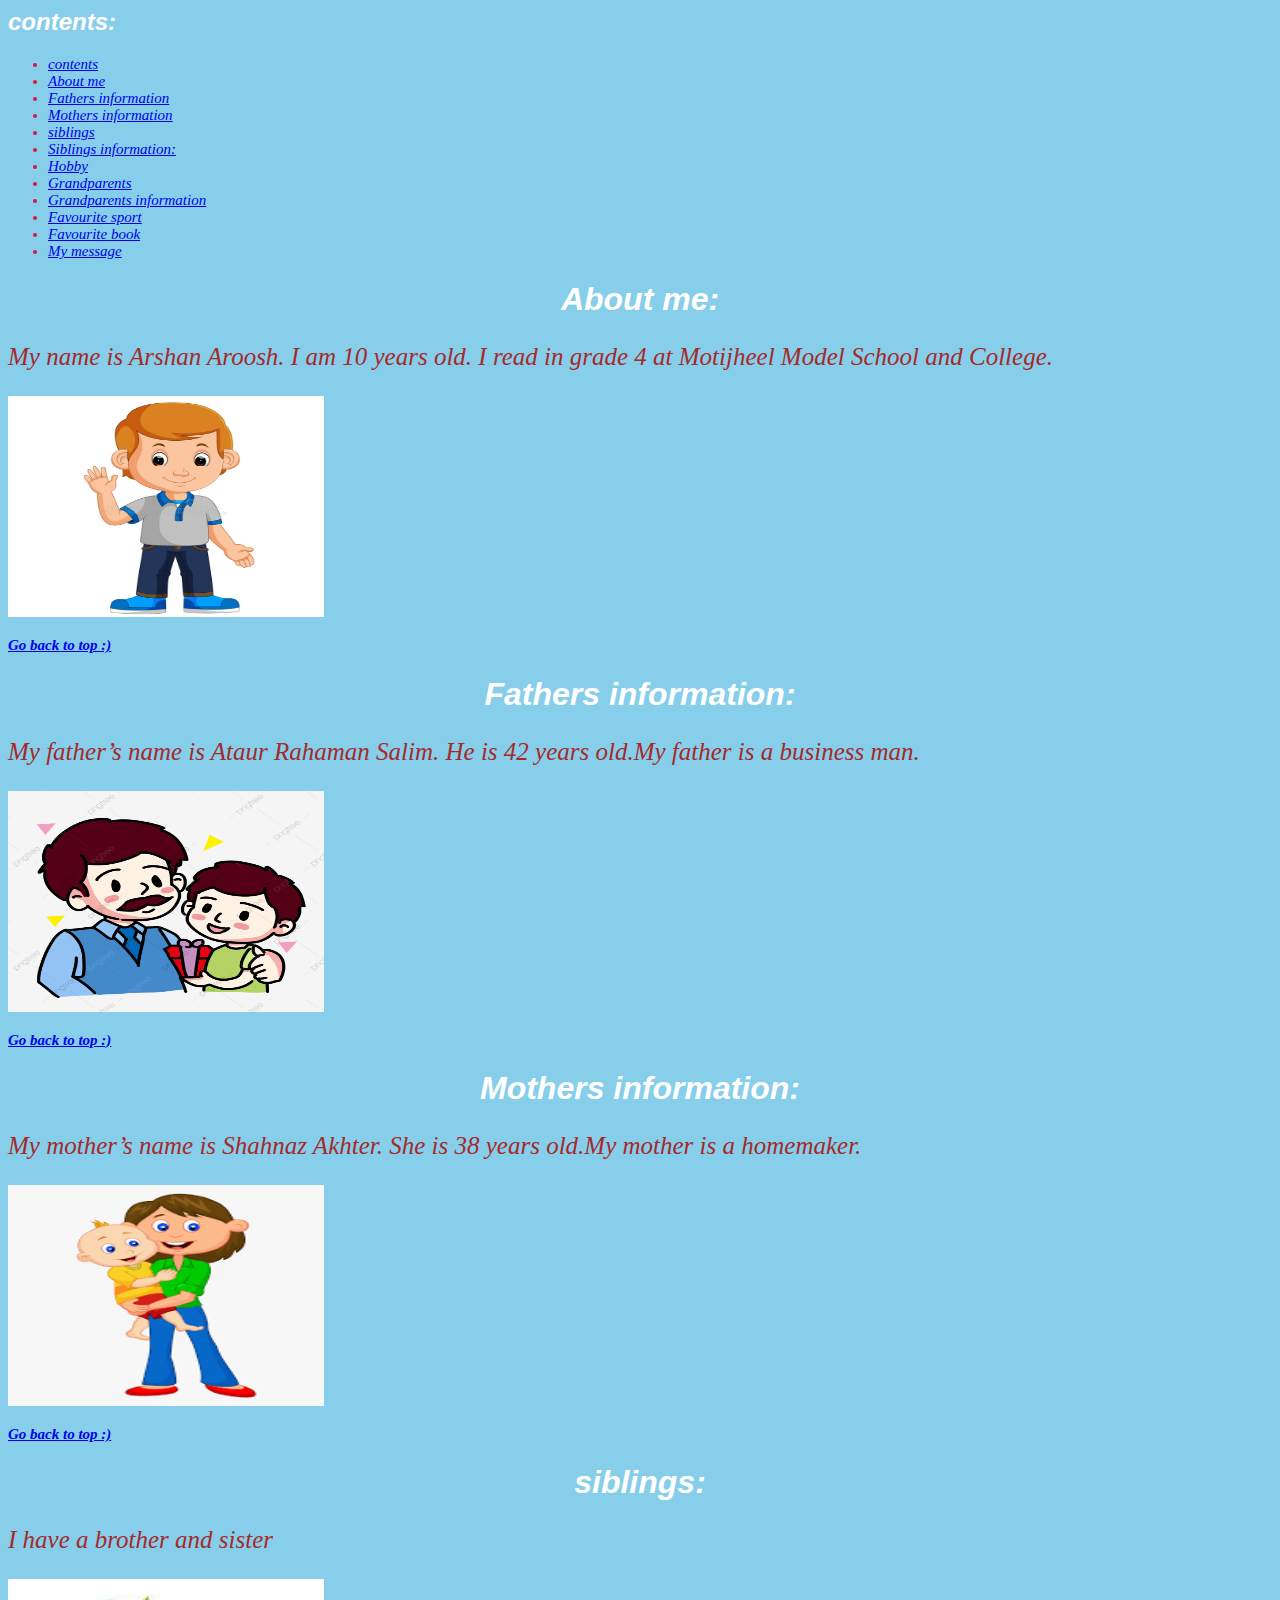
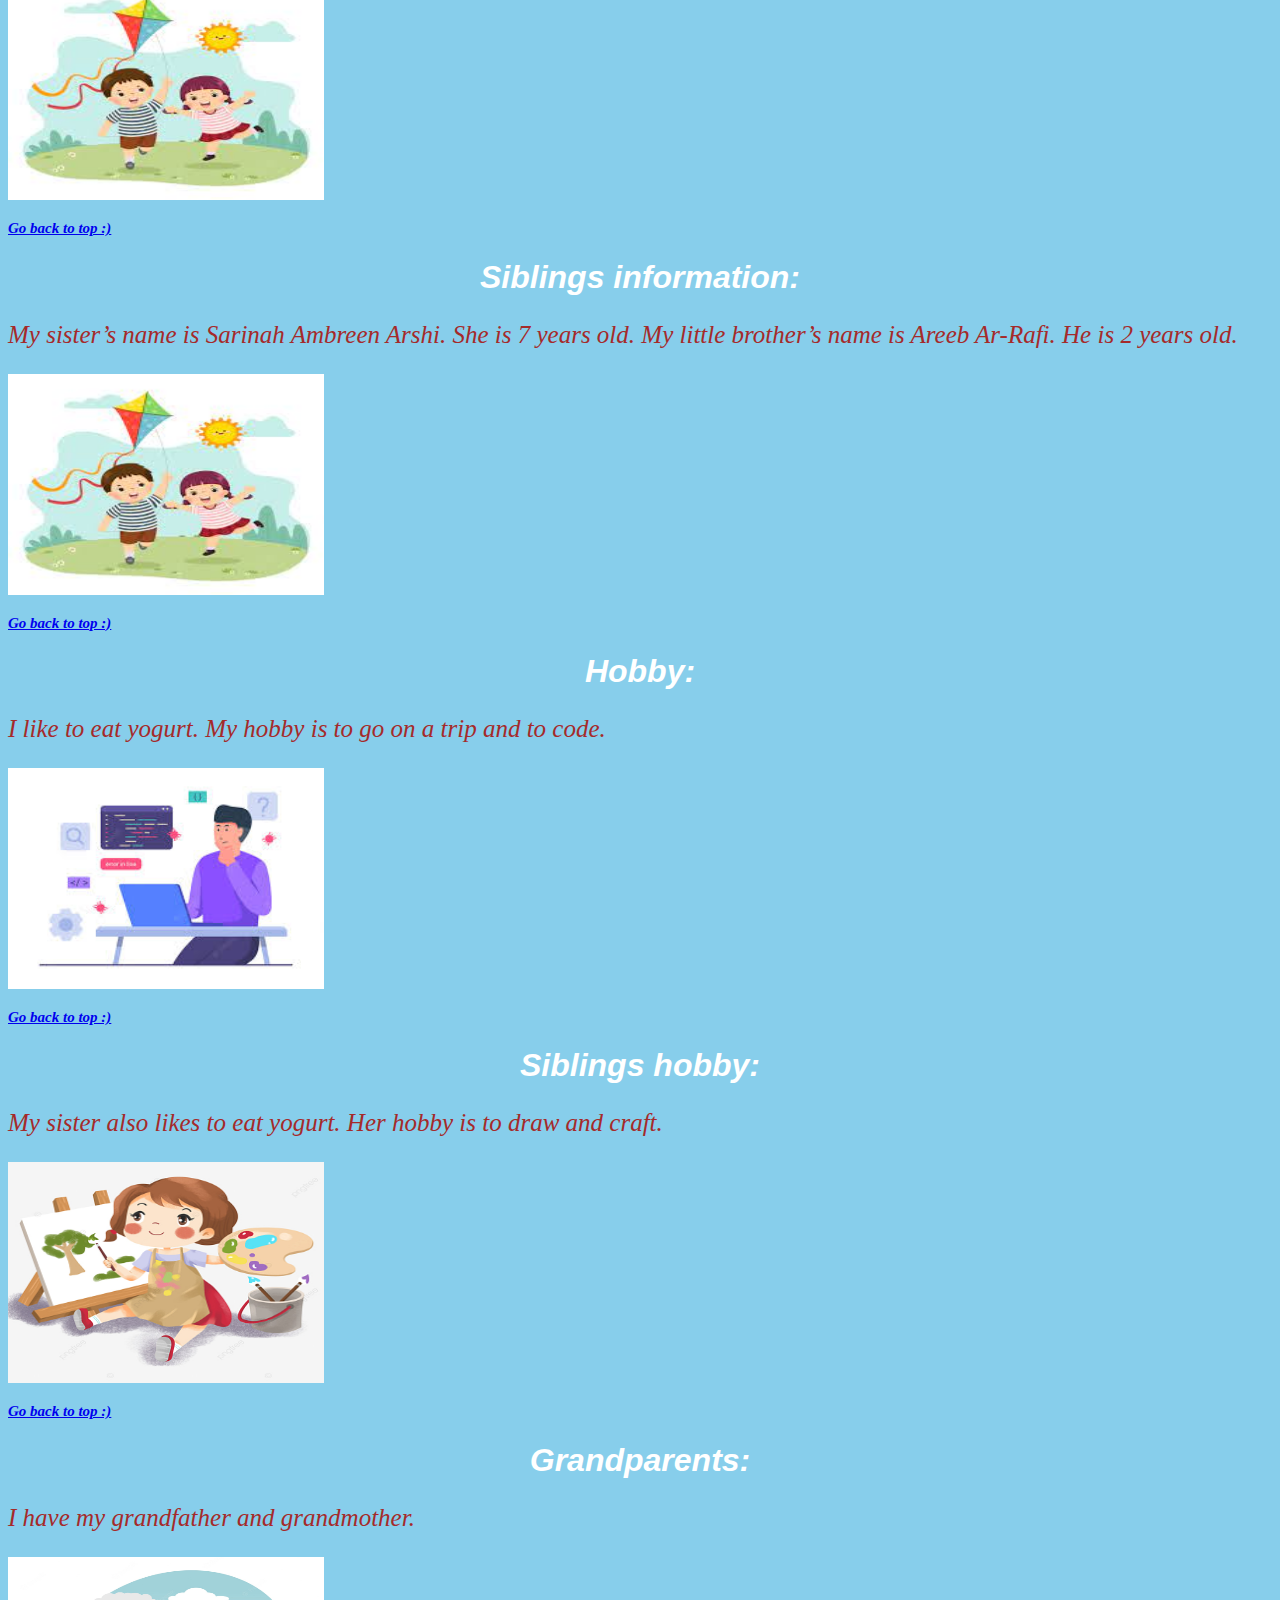
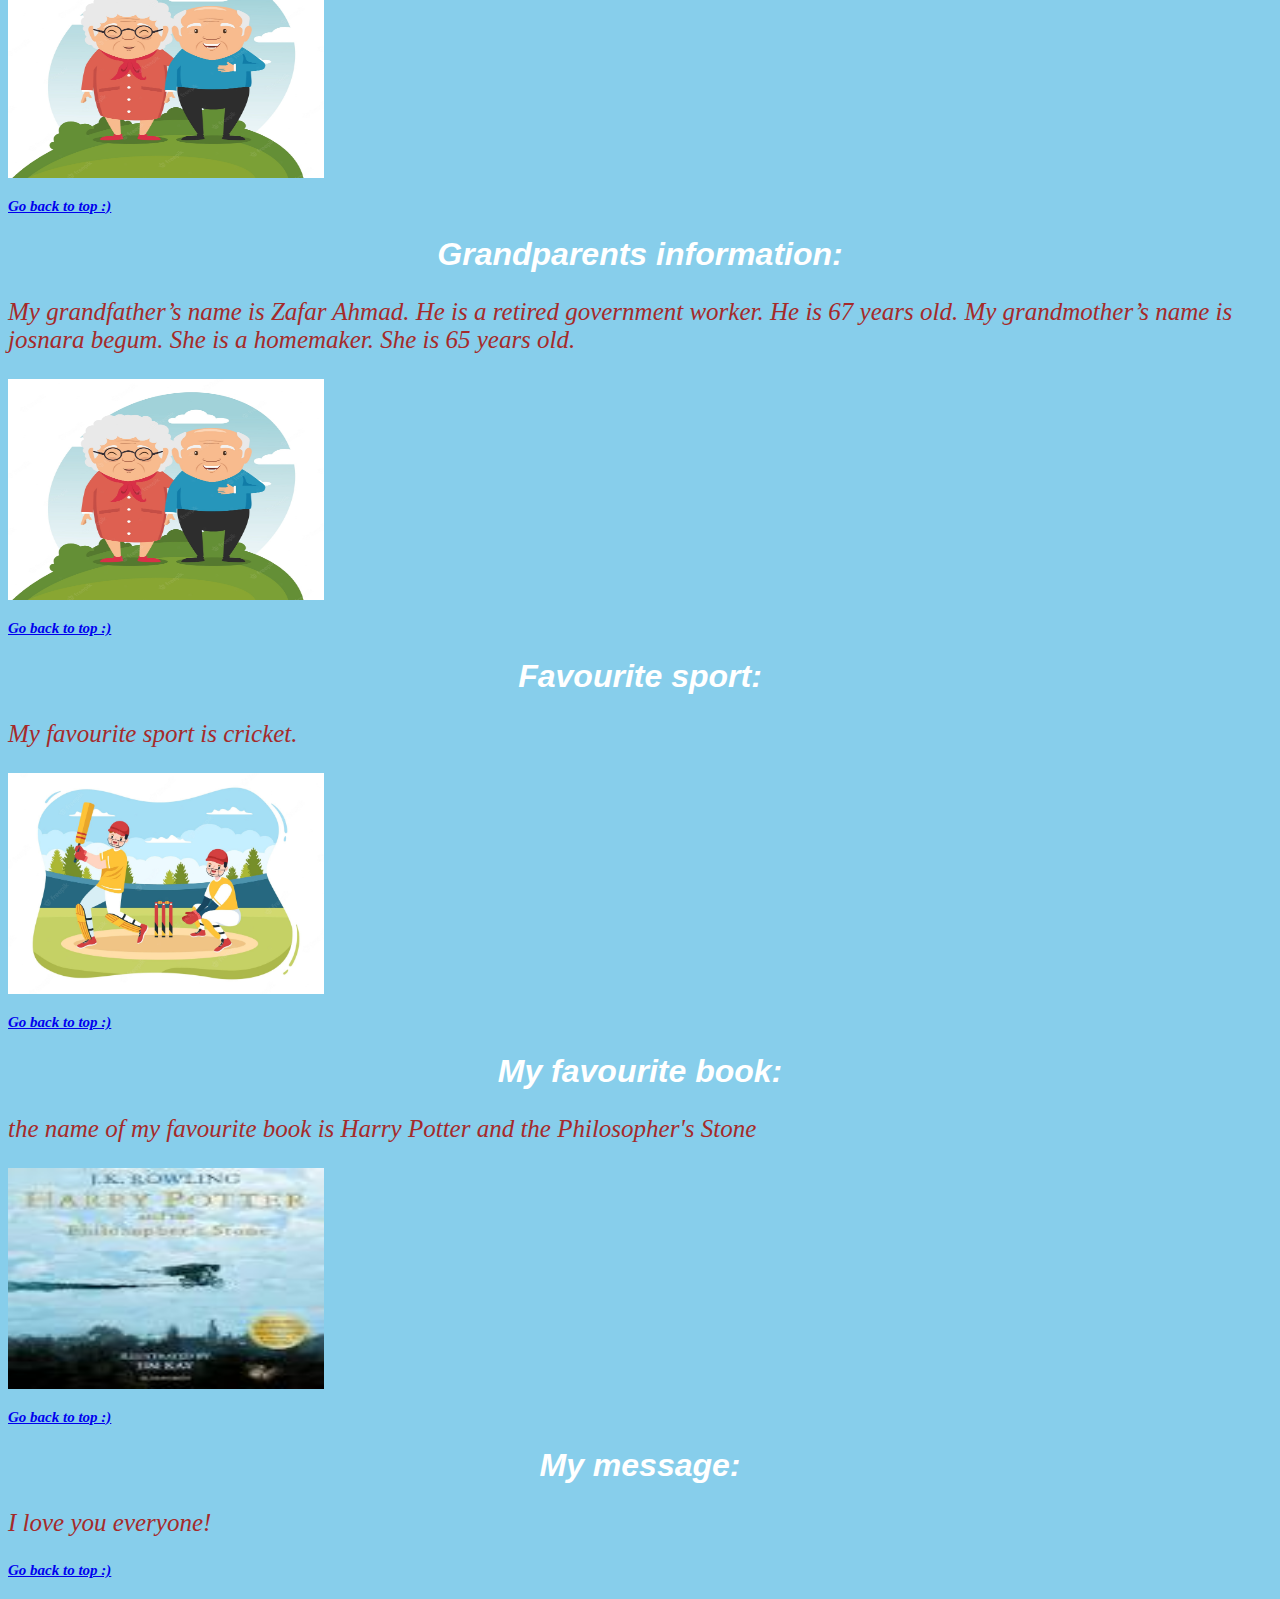
<file: index.html>
<html>
 <head>
    <title>My profile</title>
    <link rel="stylesheet" type="text/css" href="myprofile.css">
    </head>
 <body>
  <div id="contents">
  <div class="contents">


  <h2>contents:</h2>

  <nav>
  <ul>
     <li><a href="#contents">contents</a></li>
     <li><a href="#About me">About me</a></li>
     <li><a href="#father’s info">Fathers information</a></li>
     <li><a href="#Mothers information:">Mothers information</a></li>
     <li><a href="#siblings">siblings</a></li>
     <li><a href="#Siblings information:">Siblings information:</a></li>
     <li><a href="#Hobby">Hobby</a></li>
     <li><a href="#Grandparents">Grandparents</a></li>
     <li><a href="#Grandparents information">Grandparents information</a></li>
     <li><a href="#Favourite sport">Favourite sport</a></li>
     <li><a href="#Favourite book">Favourite book</a></li>
     <li><a href="#My message">My message</a></li>
  </ul>
  </nav>

   <div id="About me">
   <div class="About me">

 	 <h1>About me:</h1>

   <p>My name is Arshan Aroosh. I am 10 years old. I read in grade 4 at Motijheel Model School and College.</p>

   <img src="boy.jpg">

   </div>

   <h2><a href="#contents">Go back to top :)</a></h2>


   <div id="father’s info">
   <div class="father’s info">

   <h1>Fathers information:</h1>

   <p>My father’s name is Ataur Rahaman Salim. He is 42 years old.My father is a business man.</p>

   <img src="father.jpg">

   </div>

   <h2><a href="#contents">Go back to top :)</a></h2>

   <div id="Mothers information:">
   <div class="Mothers information:">

   <h1>Mothers information:</h1>

   <p>My mother’s name is Shahnaz Akhter. She is 38 years old.My mother is a homemaker.</p>

   <img src="Mother.png">

   </div>

   <h2><a href="#contents">Go back to top :)</a></h2>

   <div id="siblings">
   <div class="siblings:">

   <h1>siblings:</h1>

   <p>I have a brother and sister</p>

   <img src="sibling.jfif">

   </div>

   <h2><a href="#contents">Go back to top :)</a></h2>

   <div id="Siblings information:">
   <div class="Siblings information:">

   <h1>Siblings information:</h1>

   <p>My sister’s name is Sarinah Ambreen Arshi. She is 7 years old. My little brother’s name is Areeb Ar-Rafi. He is 2 years old.</p>

   <img src="sibling.jfif">

   </div>

   <h2><a href="#contents">Go back to top :)</a></h2>

   <div id="Hobby">
   <div class="Hobby">

   <h1>Hobby:</h1>

   <p>I like to eat yogurt. My hobby is to go on a trip and to code.</p>

   <img src="code.jfif">

   </div>

   <h2><a href="#contents">Go back to top :)</a></h2>

   <div id="Siblings hobby:">
   <div class="Siblings hobby:">

   <h1>Siblings hobby:</h1>

   <p>My sister also likes to eat yogurt. Her hobby is to draw and craft.</p>

   <img src="draw.jpg">

   </div>

   <h2><a href="#contents">Go back to top :)</a></h2>

   <div id="Grandparents">
   <div class="Grandparents">

   <h1>Grandparents:</h1>

   <p>I have my grandfather and grandmother.</p>

   <img src="grandparets.jpg">

   </div>

   <h2><a href="#contents">Go back to top :)</a></h2>


   <div id="Grandparents information">

   <div class="Grandparents information">

   <h1>Grandparents information:</h1>

   <p>My grandfather’s name is Zafar Ahmad. He is a retired government worker. He is 67 years old. My grandmother’s name is josnara begum. She is a homemaker. She is 65 years old. </p>

   <img src="grandparets.jpg">

   </div>

   <h2><a href="#contents">Go back to top :)</a></h2>

   <div id="Favourite sport">
   <div class="Favourite sport">

   <h1>Favourite sport:</h1>

   <p>My favourite sport is cricket.</p>

   <img src="cricket.jpg">

   </div>

   <h2><a href="#contents">Go back to top :)</a></h2>

   <div id="Favourite book">
   <div class="Favourite book">

   <h1>My favourite book:</h1>

   <p>the name of my favourite book is Harry Potter and the Philosopher's Stone</p>

   <img src="book.jfif">

   </div>

   <h2><a href="#contents">Go back to top :)</a></h2>

   <div id="My message">
   <div class="My message">

   <h1>My message:</h1>

   <p>I love you everyone!</p>

   </div>

   <h2><a href="#contents">Go back to top :)</a></h2>

 </body>
 </html>
</file>
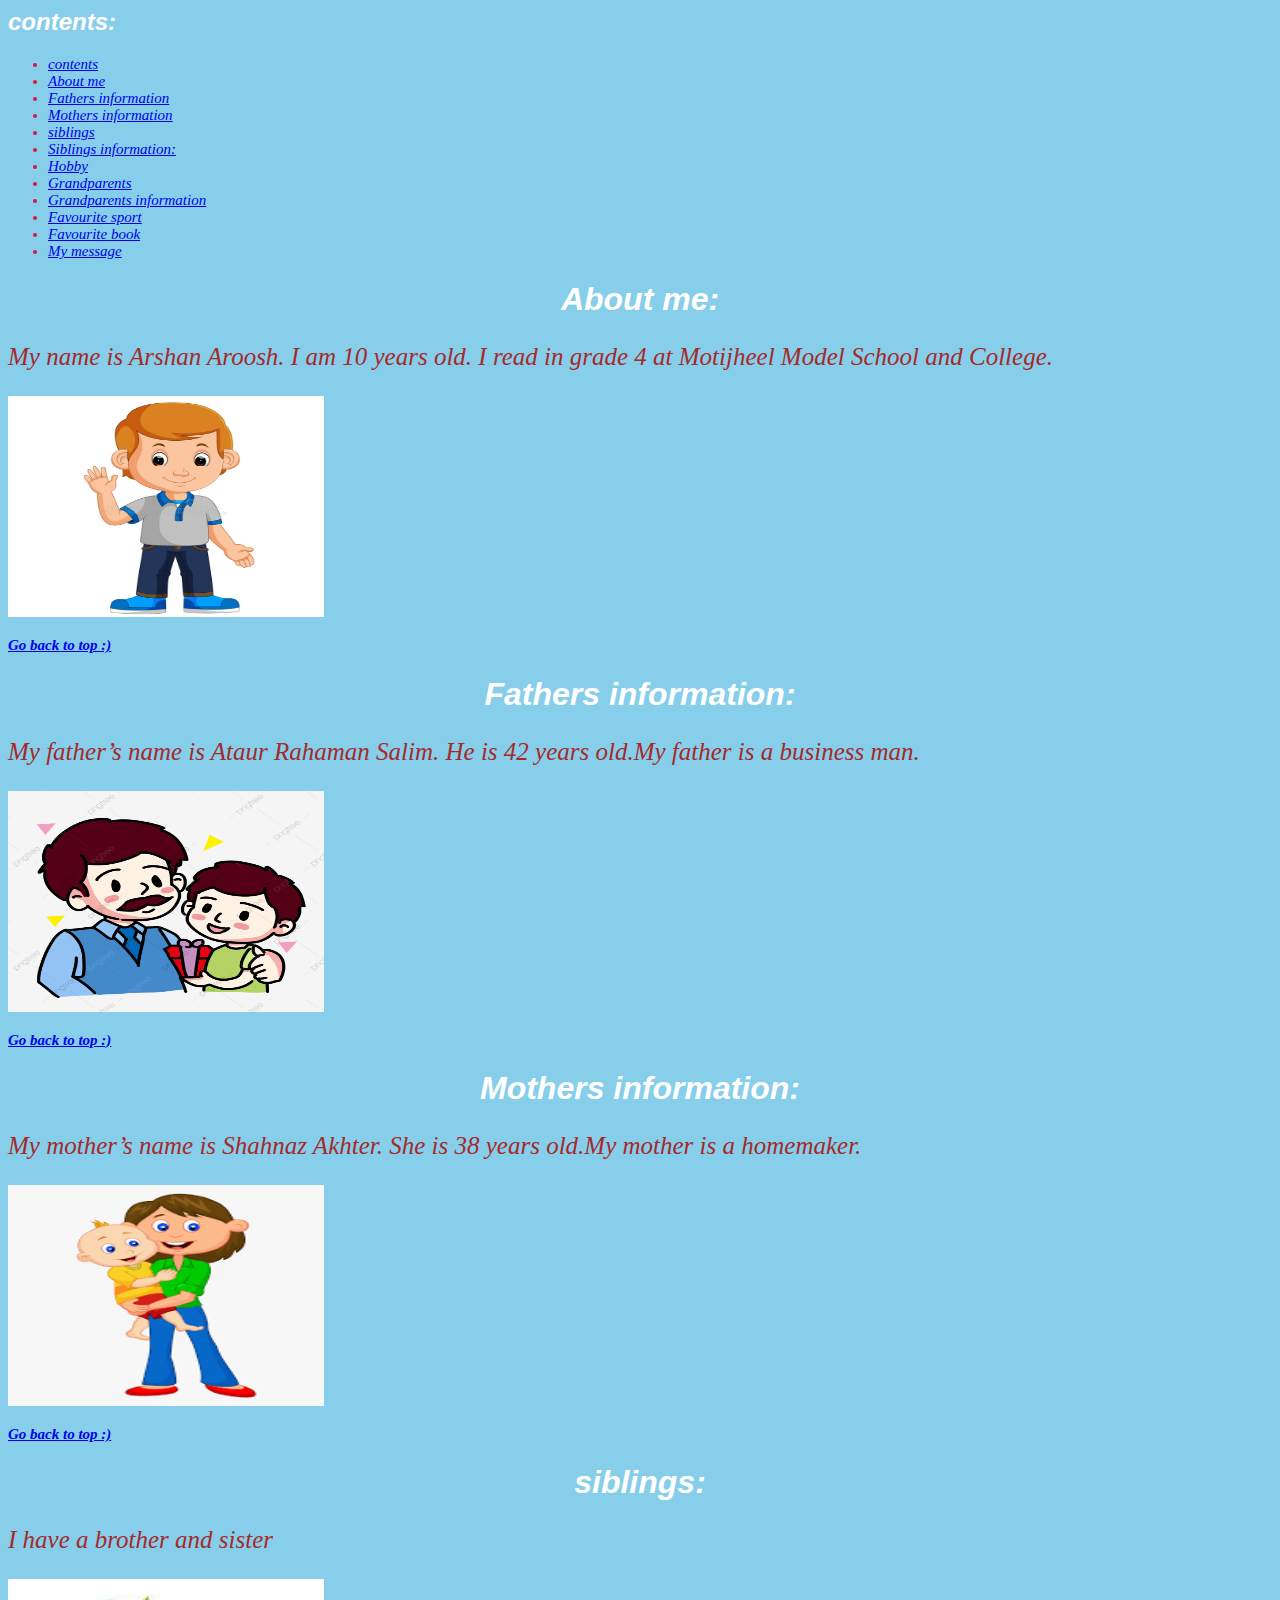
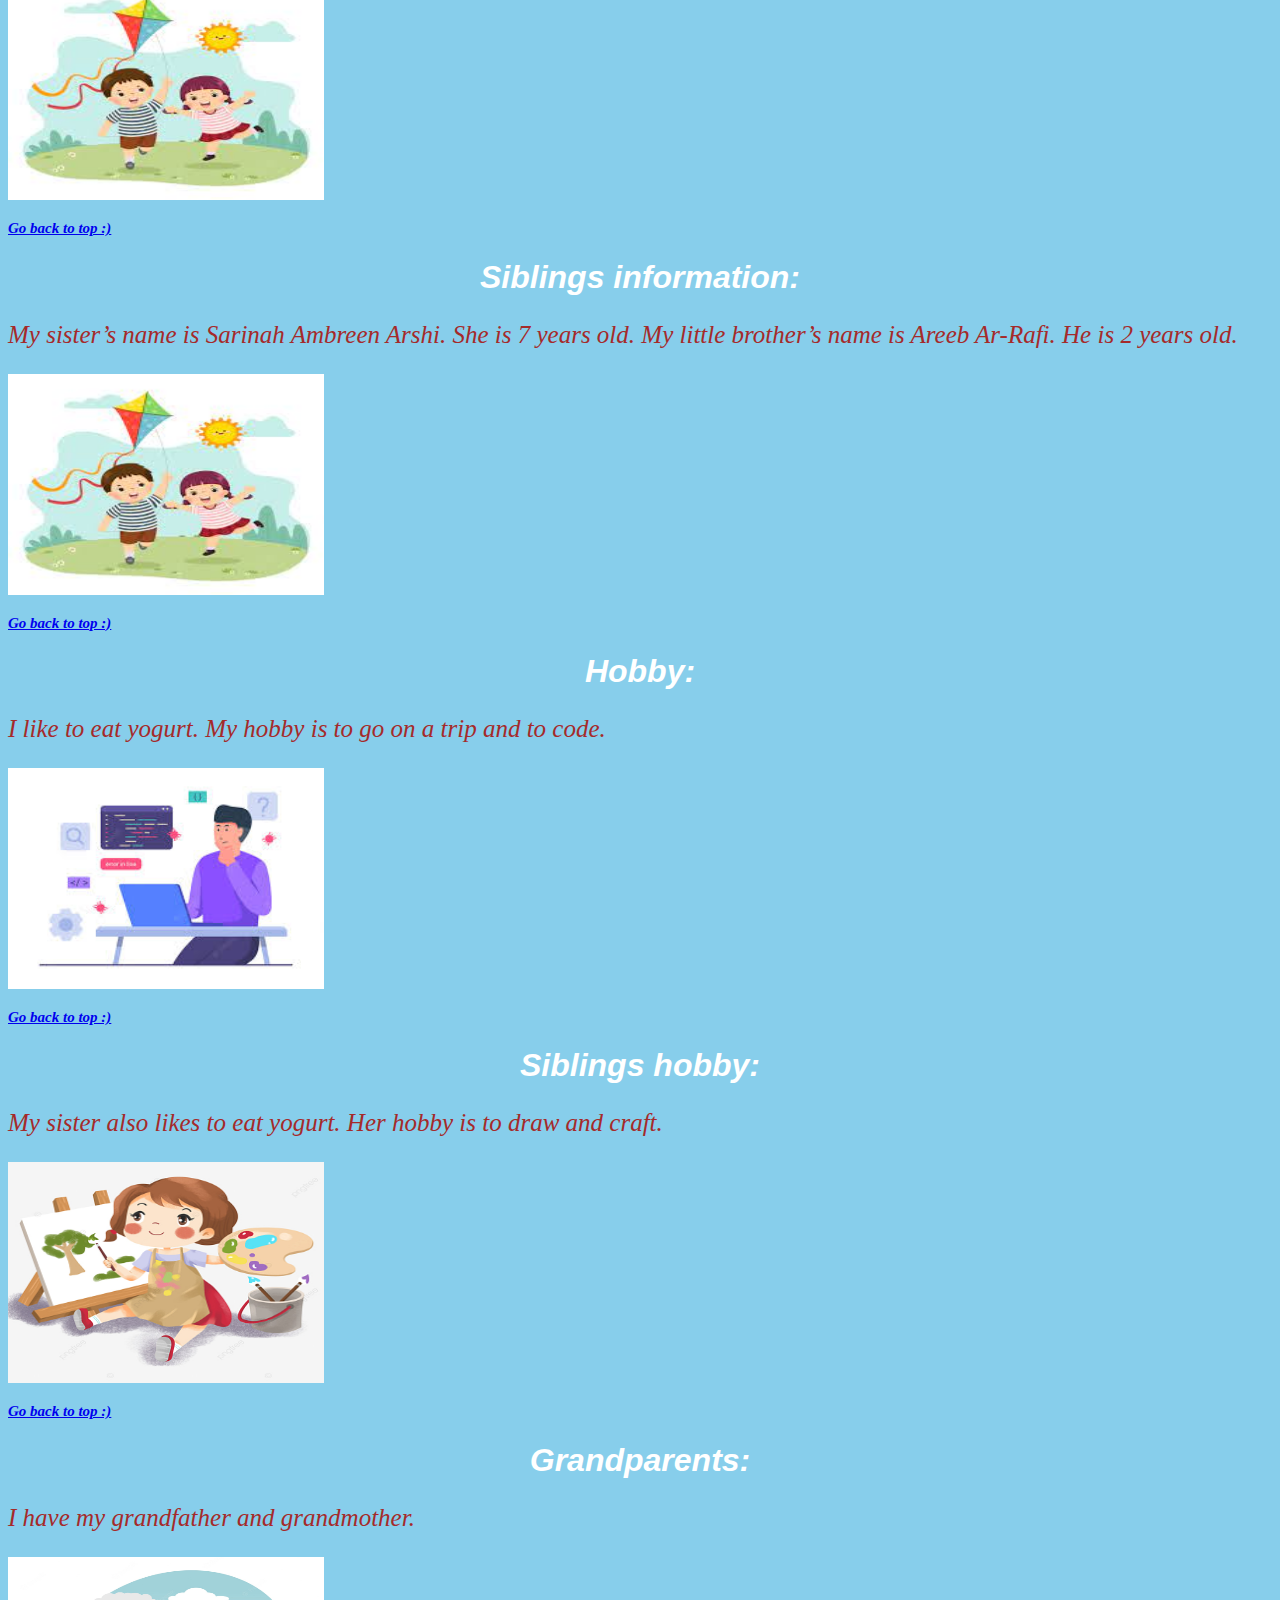
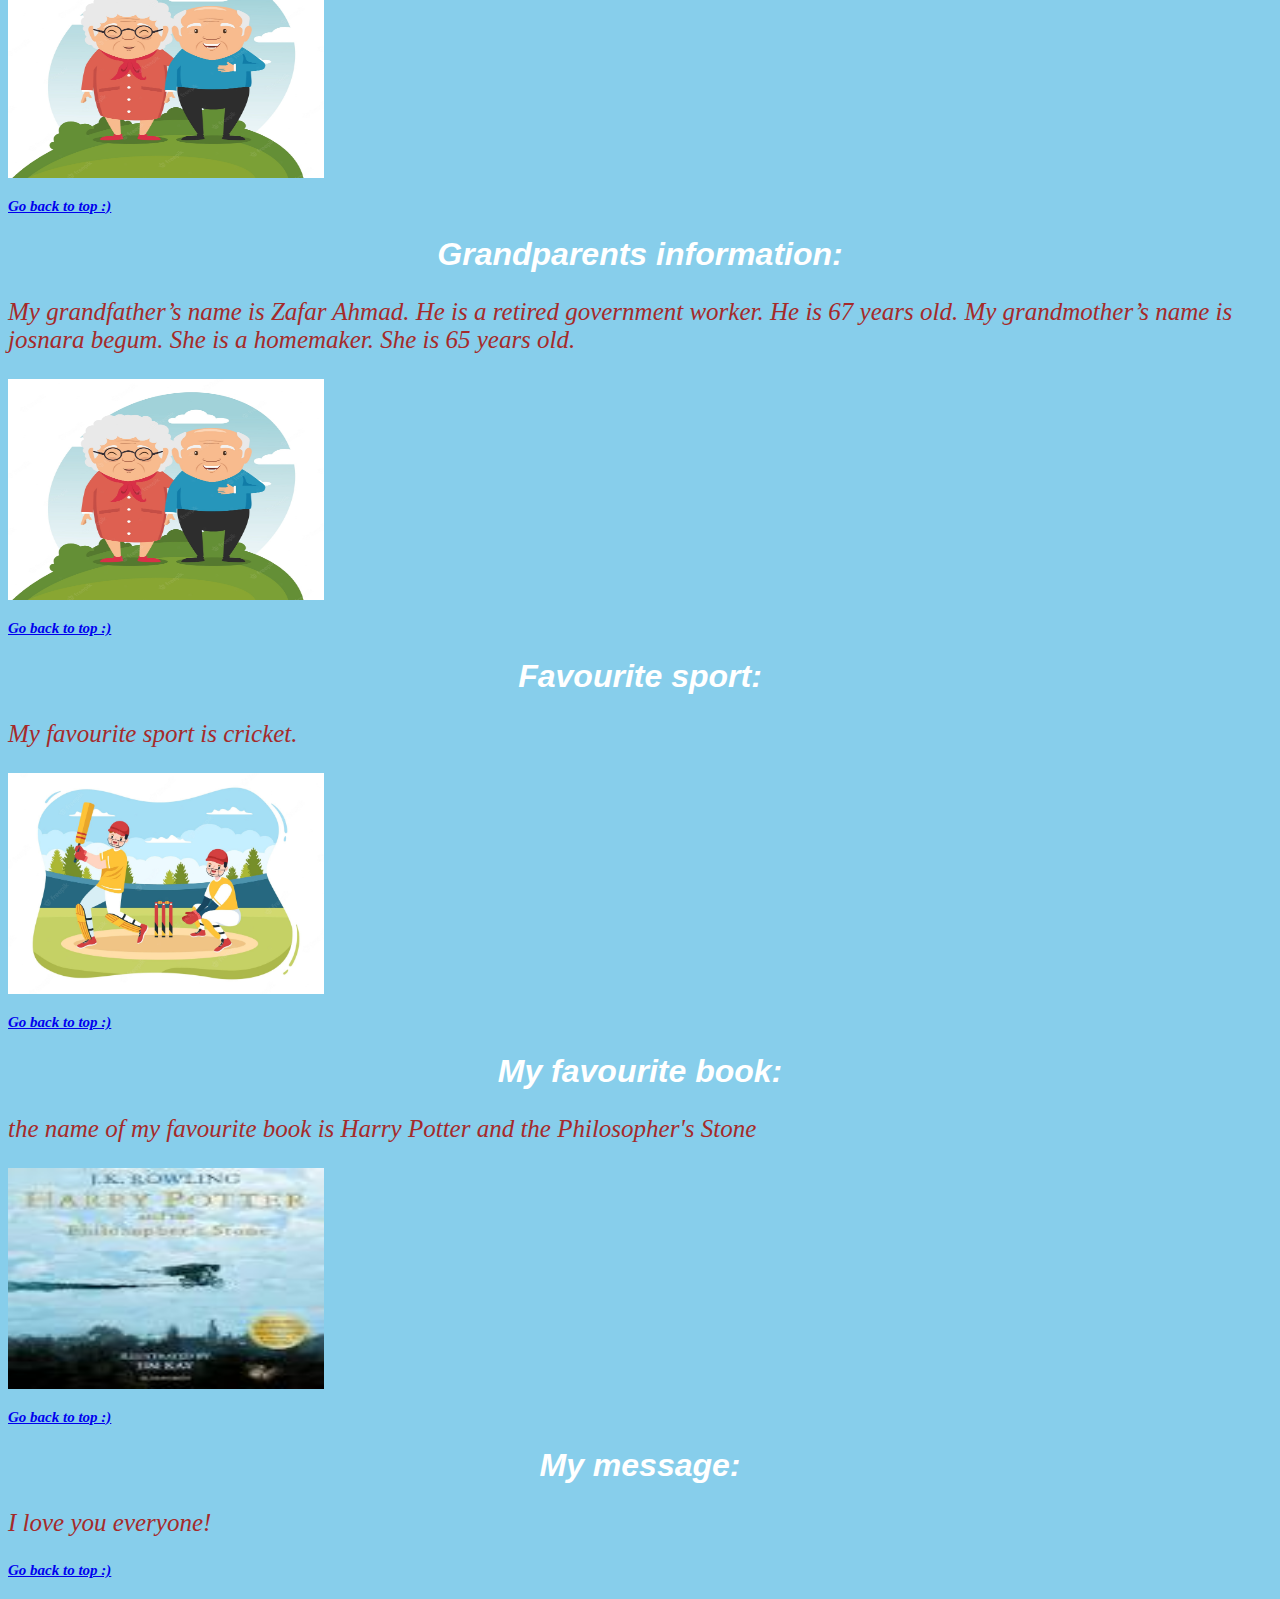
<file: myprofile.html>
<html>
 <head>
    <title>My profile</title>
    <link rel="stylesheet" type="text/css" href="myprofile.css">
    </head>
 <body>
  <div id="contents">
  <div class="contents">


  <h2>contents:</h2>

  <nav>
  <ul>
     <li><a href="#contents">contents</a></li>
     <li><a href="#About me">About me</a></li>
     <li><a href="#father’s info">Fathers information</a></li>
     <li><a href="#Mothers information:">Mothers information</a></li>
     <li><a href="#siblings">siblings</a></li>
     <li><a href="#Siblings information:">Siblings information:</a></li>
     <li><a href="#Hobby">Hobby</a></li>
     <li><a href="#Grandparents">Grandparents</a></li>
     <li><a href="#Grandparents information">Grandparents information</a></li>
     <li><a href="#Favourite sport">Favourite sport</a></li>
     <li><a href="#Favourite book">Favourite book</a></li>
     <li><a href="#My message">My message</a></li>
  </ul>
  </nav>

   <div id="About me">
   <div class="About me">

 	 <h1>About me:</h1>

   <p>My name is Arshan Aroosh. I am 10 years old. I read in grade 4 at Motijheel Model School and College.</p>

   <img src="boy.jpg">

   </div>

   <h2><a href="#contents">Go back to top :)</a></h2>


   <div id="father’s info">
   <div class="father’s info">

   <h1>Fathers information:</h1>

   <p>My father’s name is Ataur Rahaman Salim. He is 42 years old.My father is a business man.</p>

   <img src="father.jpg">

   </div>

   <h2><a href="#contents">Go back to top :)</a></h2>

   <div id="Mothers information:">
   <div class="Mothers information:">

   <h1>Mothers information:</h1>

   <p>My mother’s name is Shahnaz Akhter. She is 38 years old.My mother is a homemaker.</p>

   <img src="Mother.png">

   </div>

   <h2><a href="#contents">Go back to top :)</a></h2>

   <div id="siblings">
   <div class="siblings:">

   <h1>siblings:</h1>

   <p>I have a brother and sister</p>

   <img src="sibling.jfif">

   </div>

   <h2><a href="#contents">Go back to top :)</a></h2>

   <div id="Siblings information:">
   <div class="Siblings information:">

   <h1>Siblings information:</h1>

   <p>My sister’s name is Sarinah Ambreen Arshi. She is 7 years old. My little brother’s name is Areeb Ar-Rafi. He is 2 years old.</p>

   <img src="sibling.jfif">

   </div>

   <h2><a href="#contents">Go back to top :)</a></h2>

   <div id="Hobby">
   <div class="Hobby">

   <h1>Hobby:</h1>

   <p>I like to eat yogurt. My hobby is to go on a trip and to code.</p>

   <img src="code.jfif">

   </div>

   <h2><a href="#contents">Go back to top :)</a></h2>

   <div id="Siblings hobby:">
   <div class="Siblings hobby:">

   <h1>Siblings hobby:</h1>

   <p>My sister also likes to eat yogurt. Her hobby is to draw and craft.</p>

   <img src="draw.jpg">

   </div>

   <h2><a href="#contents">Go back to top :)</a></h2>

   <div id="Grandparents">
   <div class="Grandparents">

   <h1>Grandparents:</h1>

   <p>I have my grandfather and grandmother.</p>

   <img src="grandparets.jpg">

   </div>

   <h2><a href="#contents">Go back to top :)</a></h2>


   <div id="Grandparents information">

   <div class="Grandparents information">

   <h1>Grandparents information:</h1>

   <p>My grandfather’s name is Zafar Ahmad. He is a retired government worker. He is 67 years old. My grandmother’s name is josnara begum. She is a homemaker. She is 65 years old. </p>

   <img src="grandparets.jpg">

   </div>

   <h2><a href="#contents">Go back to top :)</a></h2>

   <div id="Favourite sport">
   <div class="Favourite sport">

   <h1>Favourite sport:</h1>

   <p>My favourite sport is cricket.</p>

   <img src="cricket.jpg">

   </div>

   <h2><a href="#contents">Go back to top :)</a></h2>

   <div id="Favourite book">
   <div class="Favourite book">

   <h1>My favourite book:</h1>

   <p>the name of my favourite book is Harry Potter and the Philosopher's Stone</p>

   <img src="book.jfif">

   </div>

   <h2><a href="#contents">Go back to top :)</a></h2>

   <div id="My message">
   <div class="My message">

   <h1>My message:</h1>

   <p>I love you everyone!</p>

   </div>

   <h2><a href="#contents">Go back to top :)</a></h2>

 </body>
 </html>
</file>
<file: myprofile.css>
body{
	background: skyblue;
}
h1{
	color: white;
	font-family: sans-serif;
	font-style: italic;
	text-align: center;
}
p{
	font-size: 25px;
	font-family: cursive;
	font-style: italic;
	color: brown;
}
img{
	height: 25%;
	width: 25%;
}
textarea{
	height: 50%;
	width: 50%;
	font-style: 100;
}
h2{
	color: white;
	font-family: sans-serif;
	font-style: italic;
	text-align: left;
}
nav {
  display: block;
}
li{
	font-size: 15px;
	color: crimson;
}
a{
	font-style: italic;
	font-family: cursive;
	font-size: 15px;
}
</file>
